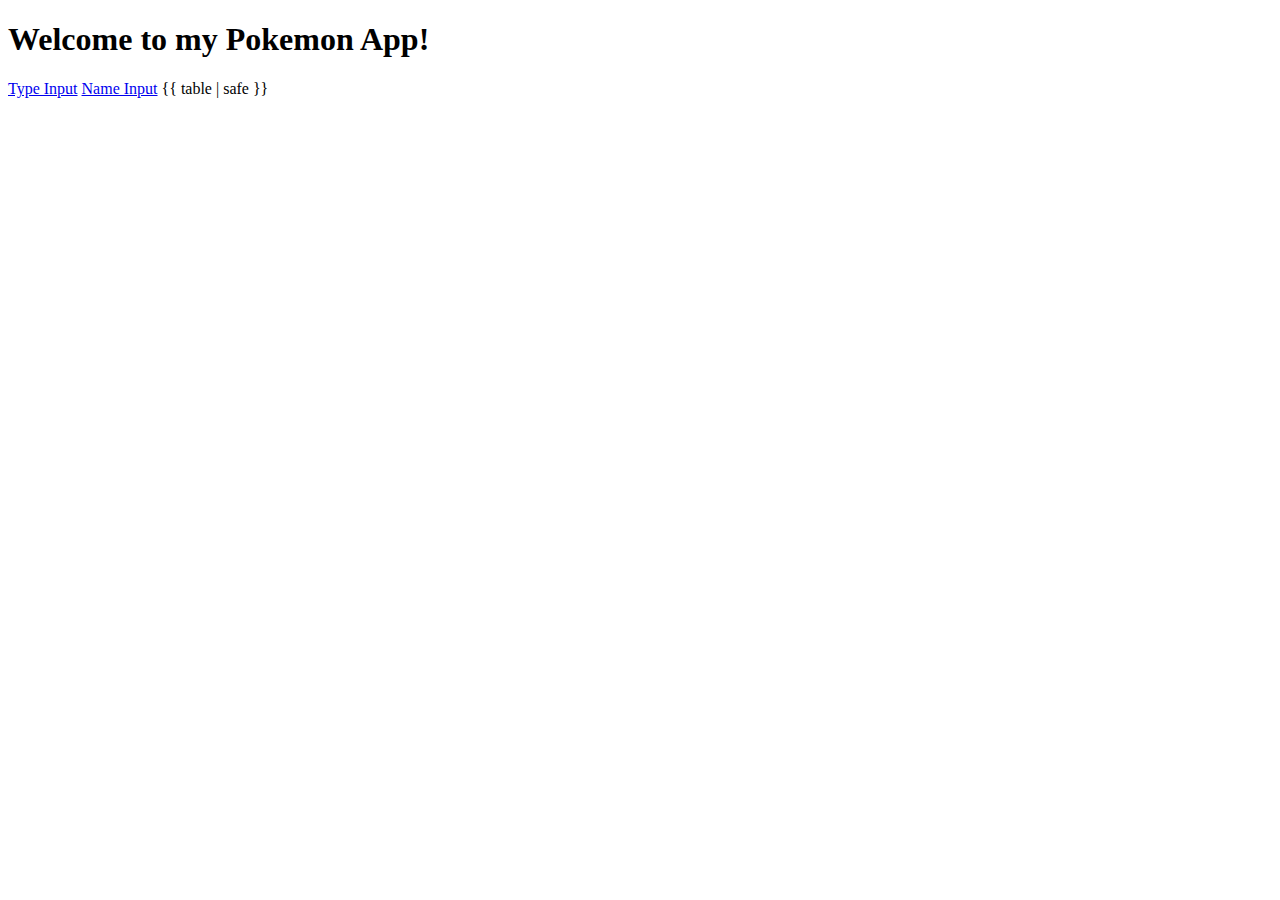
<file: templates/index.html>
<!DOCTYPE html>
<html lang="en">
<head>
  <meta charset="UTF-8">
  <meta http-equiv="X-UA-Compatible" content="IE=edge">
  <meta name="viewport" content="width=device-width, initial-scale=1.0">
  <title>Pokemon App</title>
</head>
<body>
  <h1>Welcome to my Pokemon App!</h1>
  <a href="/type">Type Input</a>
  <a href="/name">Name Input</a>
  {{ table | safe }}
</body>
</html>
</file>
